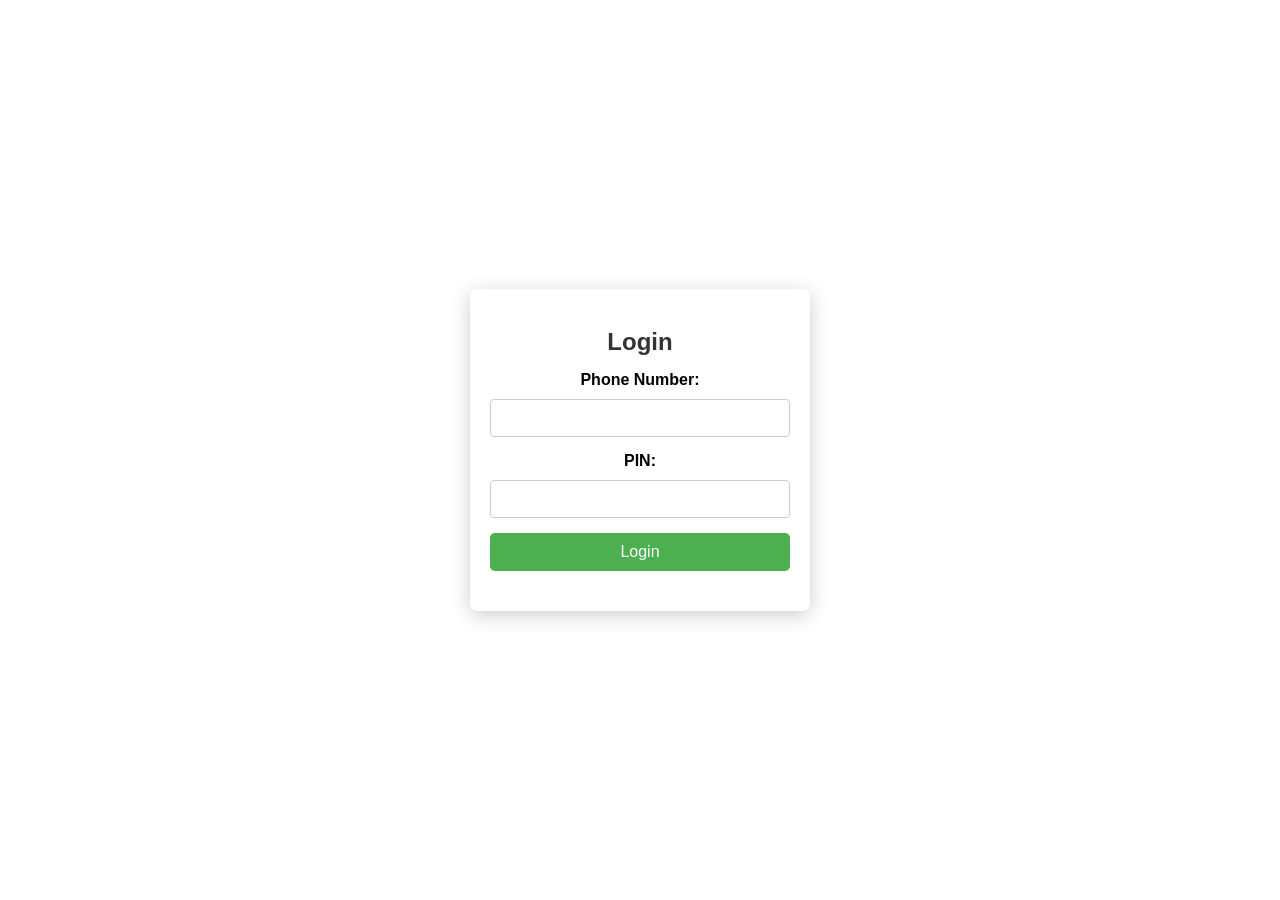
<file: Hackthron-main Ecocycle/index.html>
<html lang="en">
<head>
    <meta charset="UTF-8">
    <meta name="viewport" content="width=device-width, initial-scale=1.0">
    <title>Trash Rewards App</title>
    <link rel="stylesheet" href="assets/styles.css">
</head>
<body>
    <div class="container">
        
        <div id="login-section">
            <h2>Login</h2>
            <form id="login-form">
                <label for="phone">Phone Number:</label>
                <input type="text" id="phone" required>
                <label for="pin">PIN:</label>
                <input type="password" id="pin" required>
                <button type="submit" onclick="handleLogin()">Login</button>
                
            </form>
            <script>
                document.getElementById('login-form').addEventListener('submit', function(event) {
                    event.preventDefault(); // Prevent the form from submitting normally
        
                    const phone = document.getElementById('phone').value.trim();
                    const pin = document.getElementById('pin').value.trim();
                    const errorMessage = document.getElementById('error-message');
        
                    // Simulated validation (replace with your actual logic)
                    if (phone === '1234567890' && pin === '1234') {
                        // Redirect to dashboard page
                        window.location.href = 'dashboard.html';
                    } else {
                        // Show error message
                        errorMessage.style.display = 'block';
                    }
                });
            </script>
        </div>

        
        <div id="dashboard" style="display: none;">
            <h2>Welcome Back!</h2>
            <p>Your Balance: <span id="balance">0</span> Points</p>
            <p>Your Badge: <span id="badge">Newbie</span></p>
            
            
            <h3>Dispose Trash</h3>
            <form id="trash-form">
                <label for="type">Trash Type:</label>
                <select id="type" required>
                    <option value="Glass">Glass</option>
                    <option value="Plastic">plastic</option>
                    <option value="E-waste">E-waste</option>
                    <option value="iron">Iron</option>
                    <option value="Organic">Organic</option>
                </select>
                <label for="weight">Weight (kg):</label>
                <input type="number" id="weight" step="0.1" min="0.1" required> <br><br>
                <button type="submit">Dispose</button>
            </form>
            <br><br>
            
            
            
            <div>
                
                <input type="text" id="account">
                <label for="amount">Amount:</label>
                <input type="number" id="amount" step="0.1" required> 
                <button type="submit">claim reward</button> 
                <button type="button" onclick="window.location.href='withdraw.html';">Withdraw</button>
            </div> <br>

            
             <div>
                <button type="button" onclick="window.location.href='activities.html';">Activities</button>
             </div> <br>
            
            <button id="logout">Logout</button>
            <button id="login">Login</button>

        </div>
    </div>
    <script src="assets/script.js"></script>
</body>
</html>
</file>
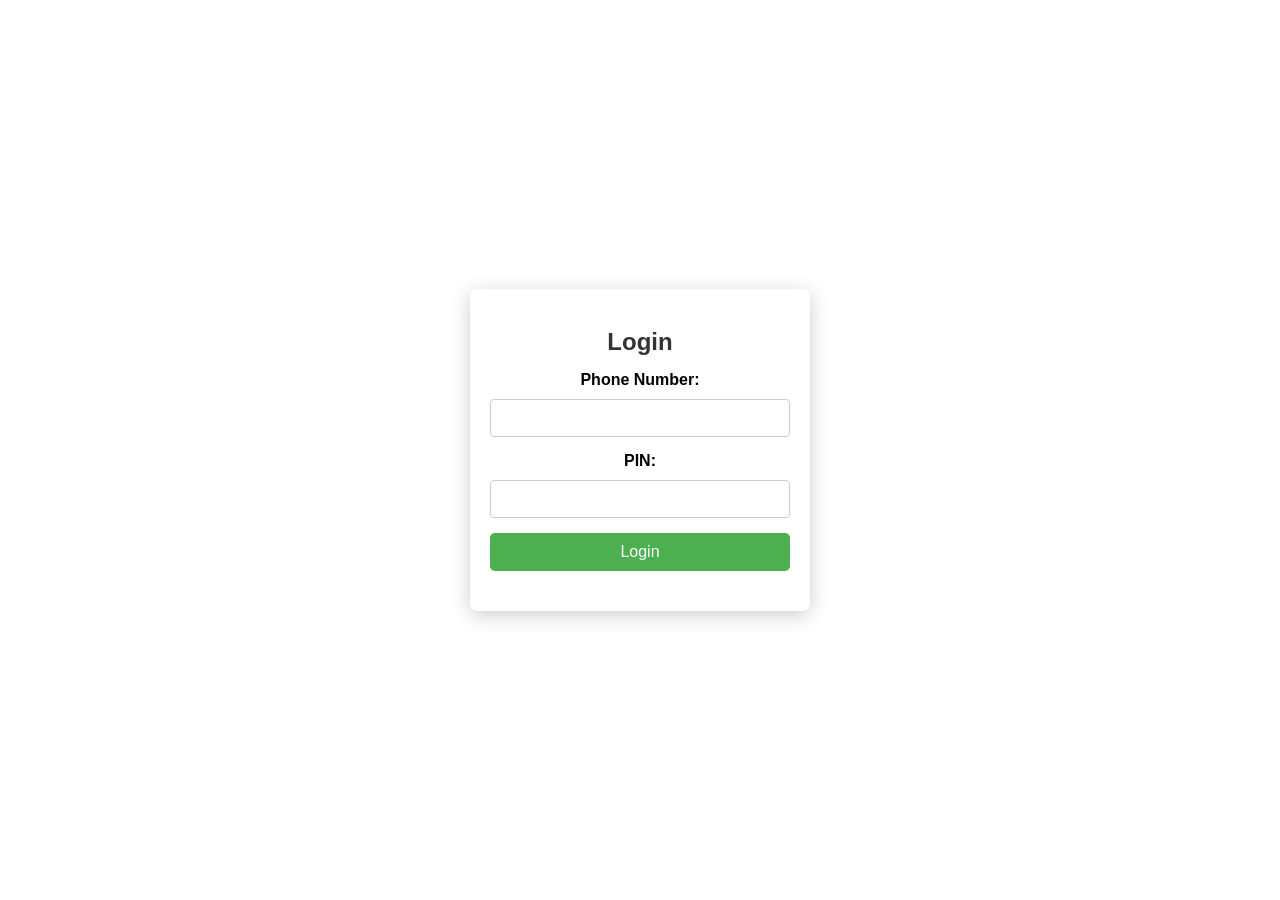
<file: Hackthron-main Ecocycle/activities.html>
<!DOCTYPE html>
<html lang="en">
<head>
    <meta charset="UTF-8">
    <meta name="viewport" content="width=device-width, initial-scale=1.0">
    <title>Activities</title>
    <link rel="stylesheet" href="assets/styles.css">
</head>
<body>
    
    <div class="container">
        <h2>Your Activities</h2>
        <p>Your Balance: <span id="balance">0</span> Points</p>
        <p>Your Badge: <span id="badge">Newbie</span></p>
        <button type="button" onclick="window.location.href='withdraw.html';">Withdraw</button>
        <ul id="activities"></ul>
        <button onclick="window.location.href='dashboard.html';">Back to Dashboard</button>
    </div>
    <script>
       // Load user data from localStorage
       const userData = JSON.parse(localStorage.getItem("userData"));

if (userData) {
    // Display user's balance and badge
    document.getElementById("balance").innerText = `${userData.balance} Points`;
    document.getElementById("badge").innerText = userData.badge;

    // Display activities
    const activitiesList = document.getElementById("activities");
    if (userData.activities && userData.activities.length > 0) {
        activitiesList.innerHTML = userData.activities
            .map(activity => `<li>${activity}</li>`)
            .join("");
    } else {
        activitiesList.innerHTML = "<li>No activities yet.</li>";
    }
} else {
    alert("No user data found. Please log in first.");
    window.location.href = "index.html"; // Redirect to the login page
}
    </script>
</body>
</html>
</file>
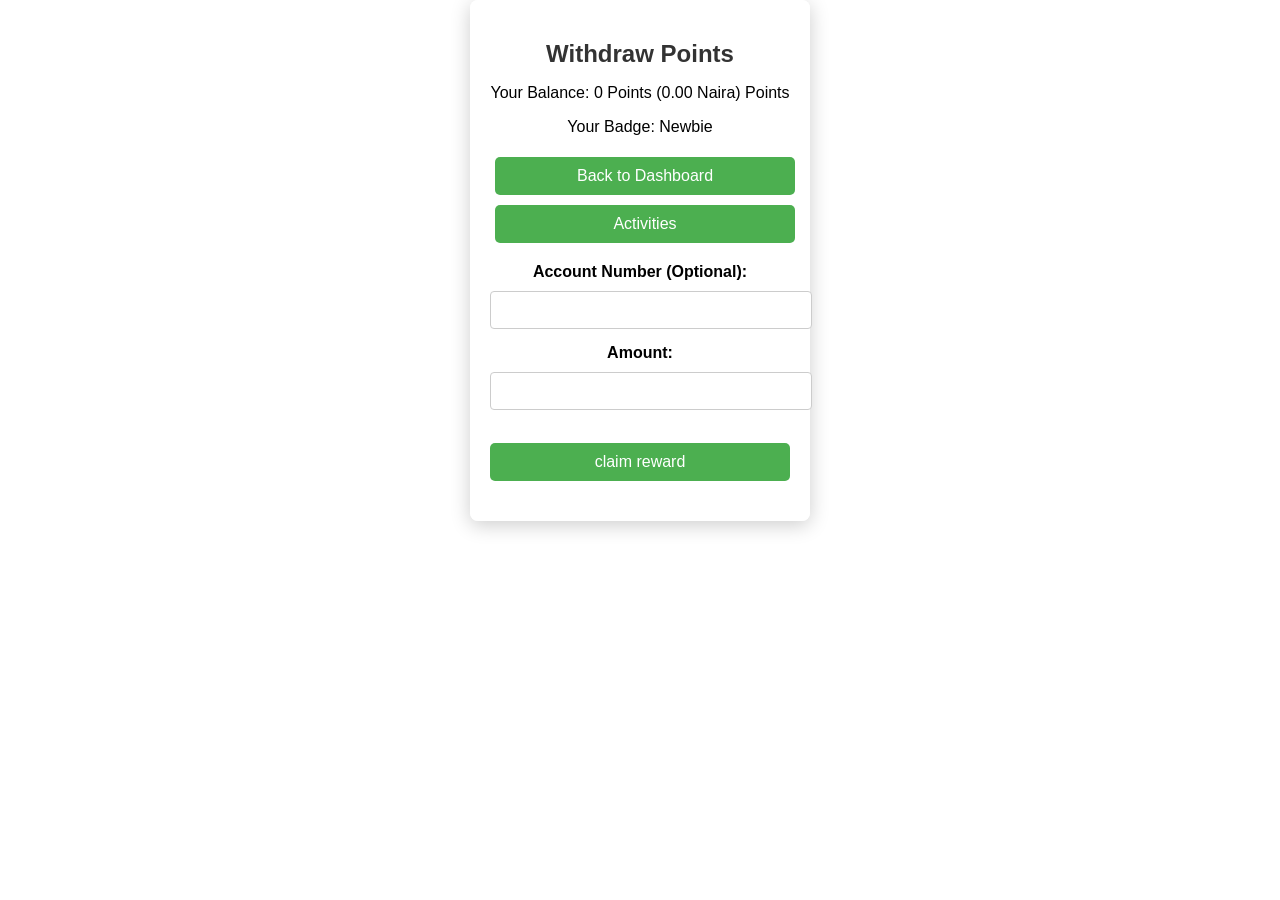
<file: Hackthron-main Ecocycle/withdraw.html>
<!DOCTYPE html>
<html lang="en">
<head>
    <meta charset="UTF-8">
    <meta name="viewport" content="width=device-width, initial-scale=1.0">
    <title> claim reward Reward</title>
    <link rel="stylesheet" href="assets/styles.css">
</head>
<body>
    <div class="container">
        <h2>Withdraw Points</h2>
        <p>Your Balance: <span id="balance">0</span> Points</p>
        <p>Your Badge: <span id="badge">Newbie</span></p>
        <button style="margin: 5px;" onclick="window.location.href='dashboard.html';">Back to Dashboard</button> <br>
        <button style="margin: 5px;" type="button" onclick="window.location.href='activities.html';">Activities</button>
        
        <form id="claim reward-form">
            <label for="account">Account Number (Optional):</label>
            <input type="text" id="account">
            <label for="amount">Amount:</label>
            <input type="number" id="amount" step="0.1" required> <br><br>
            <button type="submit">claim reward</button>
        </form>
    </div>
    <script>
        
        const userData = JSON.parse(localStorage.getItem("userData")) || { balance: 0, badge: "Newbie" };

        
        document.getElementById("balance").innerText = `${userData.balance} Points (${(userData.balance * 0.5).toFixed(2)} Naira)`;
        document.getElementById("badge").innerText = userData.badge;

        
        document.getElementById("claim reward-form").addEventListener("submit", (e) => {
            e.preventDefault();
            const amount = parseFloat(document.getElementById("amount").value);
            const account = document.getElementById("account").value || "Default Account";

            if (amount > 0 && amount <= userData.balance * 0.5) {
                const pointsToDeduct = amount / 0.5; // Conversion rate
                userData.balance -= pointsToDeduct;

                
                const activity = `claim reward ${amount} Naira to ${account}.`;
                userData.activities.push(activity);
                localStorage.setItem("userData", JSON.stringify(userData));

                alert(`claim reward successful! ${amount} Naira sent to ${account}.`);

                
                document.getElementById("balance").innerText = `${userData.balance} Points (${(userData.balance * 0.5).toFixed(2)} Naira)`;
                document.getElementById("claim reward-form").reset();
            } else {
                alert("Invalid withdrawal amount.");
            }
        });
    </script>
</body>
</html>
</file>
<file: Hackthron-main Ecocycle/assets/styles.css>
body {
    background-image: url('https://th.bing.com/th/id/OIP.leMVvoLi3qNwwCxhRv0E2AHaFc?rs=1&pid=ImgDetMain');
    background-size: cover; 
    background-position: center;
    background-attachment: fixed;
    background-repeat: no-repeat; 
    margin: 0;
    padding: 0;
    font-family: Arial, sans-serif;
    display: flex;
    justify-content: center;
    align-items: center;
   
}

.container {
    width: 300px;
    padding: 20px;
    background: rgba(255, 255, 255, 0.9); 
    border-radius: 8px; 
    box-shadow: 0 4px 20px rgba(0, 0, 0, 0.2); 
    text-align: center; 
}

h2, h3 {
    color: #333;
    margin-bottom: 15px; 
}

form {
    margin-bottom: 20px;
}

label {
    display: block;
    margin-top: 15px;
    font-weight: bold; 
    text-align: center; 
}

input, select, button {
    width: 100%;
    padding: 10px;
    margin-top: 10px;
    border: 1px solid #ccc;
    border-radius: 4px;
    font-size: 14px;
    text-align: center; 
}

button {
    background: #007bff;
    color: #fff;
    border: none;
    cursor: pointer;
    margin-top: 15px;
    font-size: 16px;
    transition: background-color 0.3s ease; 
}

button:hover {
    background: #0056b3;
}


@media (max-width: 400px) {
    .container {
        width: 90%; 
    }
}
button {
    width: 100%;
    padding: 10px 15px;
    background-color: #4CAF50;
    color: white;
    border: none;
    border-radius: 5px;
    cursor: pointer;
    transition: background-color 0.3s ease;
}


img {
    display: block;
    margin-top: 10px;
    max-width: 100%;
    height: auto;
    border-radius: 8px;
}


@media (max-width: 768px) {
    .container {
        width: 95%;
    }

    button {
        width: 100%;
    }
}
</file>
